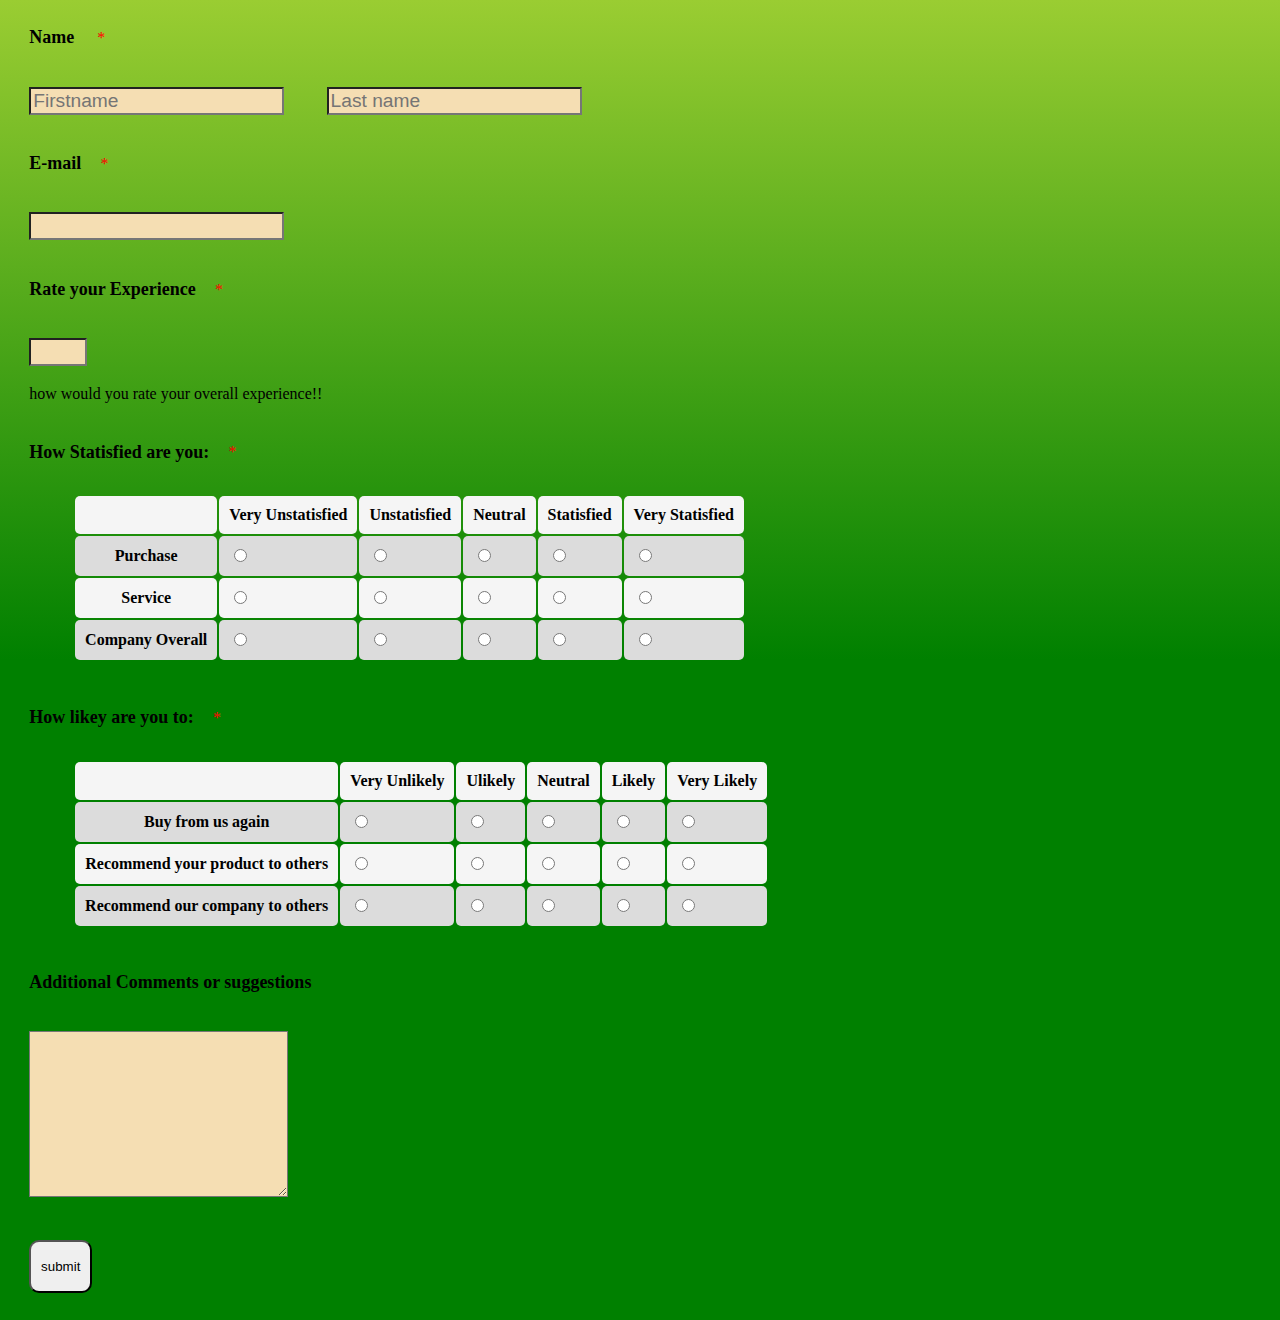
<file: index.html>
<!DOCTYPE html>
<html lang="en">
  <head>
    <meta charset="UTF-8" />
    <meta http-equiv="X-UA-Compatible" content="IE=edge" />
    <meta name="viewport" content="width=device-width, initial-scale=1.0" />
    <link rel="stylesheet" type="text/css" href="style.css" />
    <title>Sample Survey-Form</title>
  </head>
  <body>
    <form id="form" method="Post">
      <label for="firstname" class="head">Name</label>
      <span class="man">*</span><br />
      <input
        type="text"
        placeholder="Firstname"
        id="firstname"
        class="input"
        required
      />
      <input
        id="lastname"
        type="text"
        placeholder="Last name"
        class="input"
        required
      /><br />
      <label for="email" class="head">E-mail</label><span class="man">*</span
      ><br />
      <input type="email" class="input" id="email" required /><br />
      <label for="experience" class="head">Rate your Experience</label
      ><span class="man">*</span><br />
      <input
        type="number"
        class="input"
        id="experience"
        min="1"
        max="5"
        required
      /><br />
      <p>how would you rate your overall experience!!</p>
      <table class="table">
        <span class="head">How Statisfied are you:</span>
        <span class="man">*</span>
        <tr>
          <th class="tablemargin"></th>
          <th class="tablemargin">Very Unstatisfied</th>
          <th class="tablemargin">Unstatisfied</th>
          <th class="tablemargin">Neutral</th>
          <th class="tablemargin">Statisfied</th>
          <th class="tablemargin">Very Statisfied</th>
        </tr>
        <tr>
          <th class="tablemargin">Purchase</th>
          <td class="tablemargin">
            <input type="radio" name="statisfied1" value="1" required />
          </td>
          <td class="tablemargin">
            <input type="radio" name="statisfied1" value="2" />
          </td>
          <td class="tablemargin">
            <input type="radio" name="statisfied1" value="3" />
          </td>
          <td class="tablemargin">
            <input type="radio" name="statisfied1" value="4" />
          </td>
          <td class="tablemargin">
            <input type="radio" name="statisfied1" value="5" />
          </td>
        </tr>
        <tr>
          <th class="tablemargin">Service</th>
          <td class="tablemargin">
            <input type="radio" name="statisfied2" value="1" required />
          </td>
          <td class="tablemargin">
            <input type="radio" name="statisfied2" value="2" />
          </td>
          <td class="tablemargin">
            <input type="radio" name="statisfied2" value="3" />
          </td>
          <td class="tablemargin">
            <input type="radio" name="statisfied2" value="4" />
          </td>
          <td class="tablemargin">
            <input type="radio" name="statisfied2" value="5" />
          </td>
        </tr>
        <tr>
          <th class="tablemargin">Company Overall</th>
          <td class="tablemargin">
            <input type="radio" name="statisfied3" value="1" required />
          </td>
          <td class="tablemargin">
            <input type="radio" name="statisfied3" value="2" />
          </td>
          <td class="tablemargin">
            <input type="radio" name="statisfied3" value="3" />
          </td>
          <td class="tablemargin">
            <input type="radio" name="statisfied3" value="4" />
          </td>
          <td class="tablemargin">
            <input type="radio" name="statisfied3" value="5" />
          </td>
        </tr>
      </table>
      <table class="table">
        <span class="head">How likey are you to:</span>
        <span class="man">*</span>
        <tr>
          <th class="tablemargin"></th>
          <th class="tablemargin">Very Unlikely</th>
          <th class="tablemargin">Ulikely</th>
          <th class="tablemargin">Neutral</th>
          <th class="tablemargin">Likely</th>
          <th class="tablemargin">Very Likely</th>
        </tr>
        <tr>
          <th class="tablemargin">Buy from us again</th>
          <td class="tablemargin">
            <input type="radio" name="likely1" value="1" required />
          </td>
          <td class="tablemargin">
            <input type="radio" name="likely1" value="2" />
          </td>
          <td class="tablemargin">
            <input type="radio" name="likely1" value="3" />
          </td>
          <td class="tablemargin">
            <input type="radio" name="likely1" value="4" />
          </td>
          <td class="tablemargin">
            <input type="radio" name="likely1" value="5" />
          </td>
        </tr>
        <tr>
          <th class="tablemargin">Recommend your product to others</th>
          <td class="tablemargin">
            <input type="radio" name="likely2" value="1" required />
          </td>
          <td class="tablemargin">
            <input type="radio" name="likely2" value="2" />
          </td>
          <td class="tablemargin">
            <input type="radio" name="likely2" value="3" />
          </td>
          <td class="tablemargin">
            <input type="radio" name="likely2" value="4" />
          </td>
          <td class="tablemargin">
            <input type="radio" name="likely2" value="5" />
          </td>
        </tr>
        <tr>
          <th class="tablemargin">Recommend our company to others</th>
          <td class="tablemargin">
            <input type="radio" name="likely3" value="1" required />
          </td>
          <td class="tablemargin">
            <input type="radio" name="likely3" value="2" />
          </td>
          <td class="tablemargin">
            <input type="radio" name="likely3" value="3" />
          </td>
          <td class="tablemargin">
            <input type="radio" name="likely3" value="4" />
          </td>
          <td class="tablemargin">
            <input type="radio" name="likely3" value="5" />
          </td>
        </tr>
      </table>
      <label for="suggestions" class="head"
        >Additional Comments or suggestions</label
      ><br />
      <textarea id="suggestions" class="input"></textarea>
      <br />
      <button class="button" type="submit" name="button">submit</button>
    </form>
  </body>
</html>
</file>
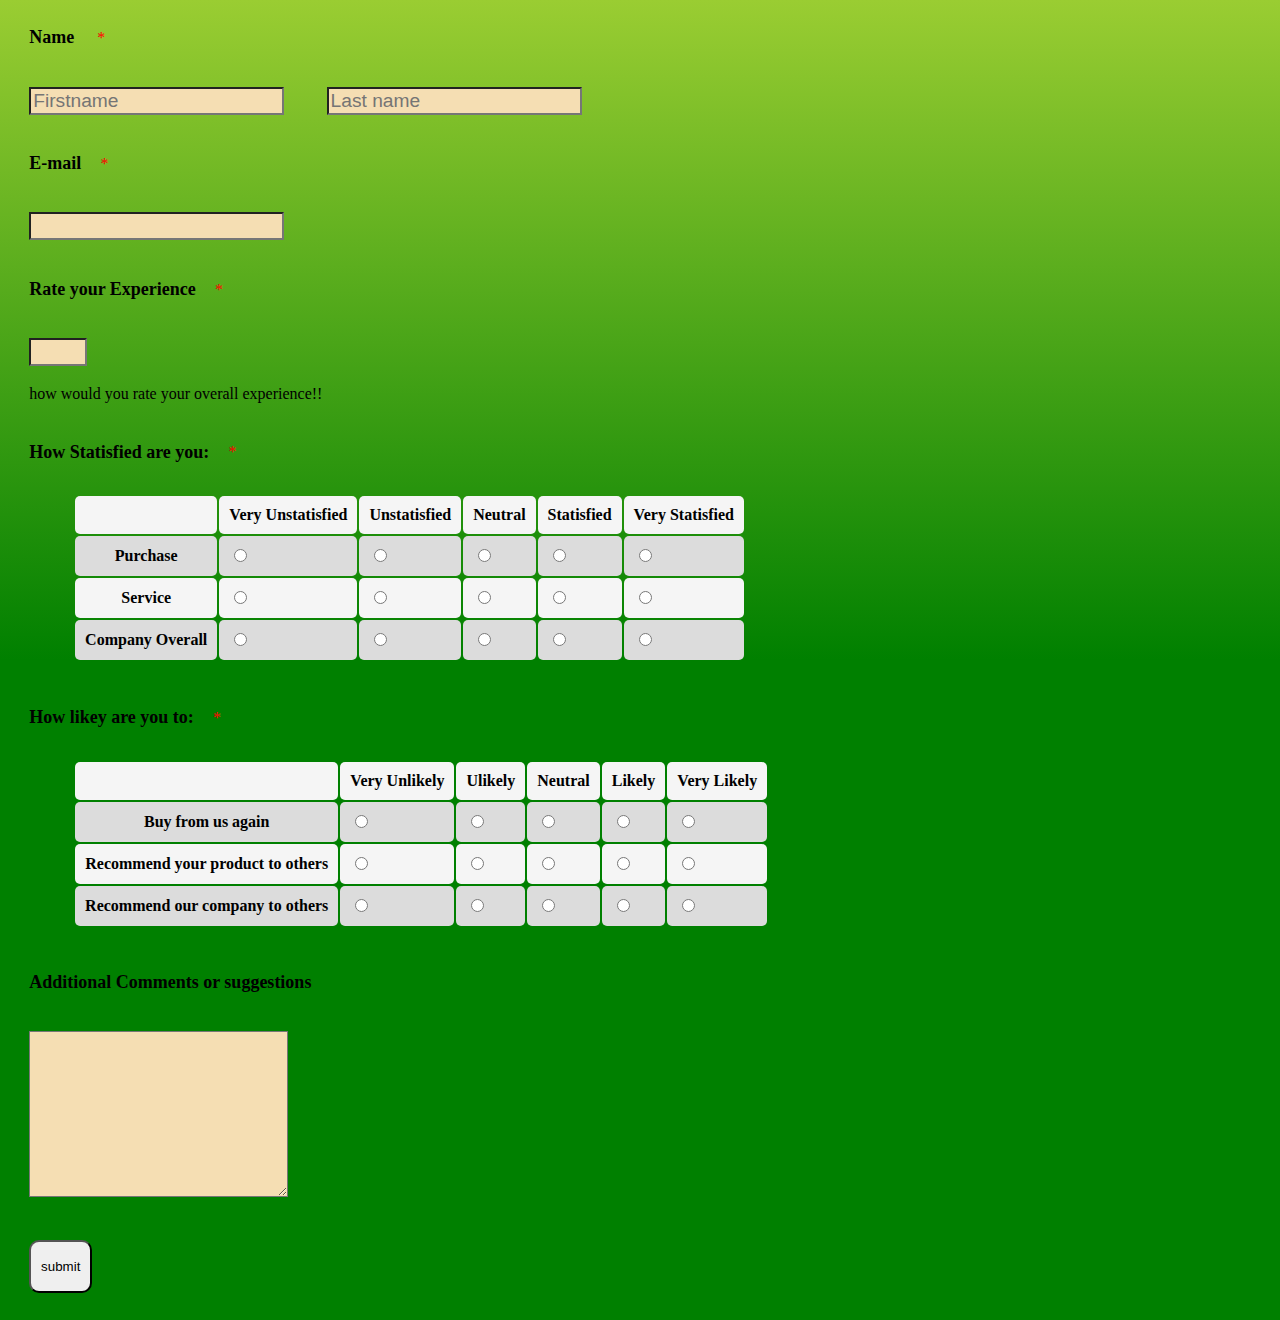
<file: html Practice/form/index.html>
<!DOCTYPE html>
<html lang="en">
  <head>
    <meta charset="UTF-8" />
    <meta http-equiv="X-UA-Compatible" content="IE=edge" />
    <meta name="viewport" content="width=device-width, initial-scale=1.0" />
    <link rel="stylesheet" type="text/css" href="style.css" />
    <title>Sample Survey-Form</title>
  </head>
  <body>
    <form id="form" method="Post">
      <label for="firstname" class="head">Name</label>
      <span class="man">*</span><br />
      <input
        type="text"
        placeholder="Firstname"
        id="firstname"
        class="input"
        required
      />
      <input
        id="lastname"
        type="text"
        placeholder="Last name"
        class="input"
        required
      /><br />
      <label for="email" class="head">E-mail</label><span class="man">*</span
      ><br />
      <input type="email" class="input" id="email" required /><br />
      <label for="experience" class="head">Rate your Experience</label
      ><span class="man">*</span><br />
      <input
        type="number"
        class="input"
        id="experience"
        min="1"
        max="5"
        required
      /><br />
      <p>how would you rate your overall experience!!</p>
      <table class="table">
        <span class="head">How Statisfied are you:</span>
        <span class="man">*</span>
        <tr>
          <th class="tablemargin"></th>
          <th class="tablemargin">Very Unstatisfied</th>
          <th class="tablemargin">Unstatisfied</th>
          <th class="tablemargin">Neutral</th>
          <th class="tablemargin">Statisfied</th>
          <th class="tablemargin">Very Statisfied</th>
        </tr>
        <tr>
          <th class="tablemargin">Purchase</th>
          <td class="tablemargin">
            <input type="radio" name="statisfied1" value="1" required />
          </td>
          <td class="tablemargin">
            <input type="radio" name="statisfied1" value="2" />
          </td>
          <td class="tablemargin">
            <input type="radio" name="statisfied1" value="3" />
          </td>
          <td class="tablemargin">
            <input type="radio" name="statisfied1" value="4" />
          </td>
          <td class="tablemargin">
            <input type="radio" name="statisfied1" value="5" />
          </td>
        </tr>
        <tr>
          <th class="tablemargin">Service</th>
          <td class="tablemargin">
            <input type="radio" name="statisfied2" value="1" required />
          </td>
          <td class="tablemargin">
            <input type="radio" name="statisfied2" value="2" />
          </td>
          <td class="tablemargin">
            <input type="radio" name="statisfied2" value="3" />
          </td>
          <td class="tablemargin">
            <input type="radio" name="statisfied2" value="4" />
          </td>
          <td class="tablemargin">
            <input type="radio" name="statisfied2" value="5" />
          </td>
        </tr>
        <tr>
          <th class="tablemargin">Company Overall</th>
          <td class="tablemargin">
            <input type="radio" name="statisfied3" value="1" required />
          </td>
          <td class="tablemargin">
            <input type="radio" name="statisfied3" value="2" />
          </td>
          <td class="tablemargin">
            <input type="radio" name="statisfied3" value="3" />
          </td>
          <td class="tablemargin">
            <input type="radio" name="statisfied3" value="4" />
          </td>
          <td class="tablemargin">
            <input type="radio" name="statisfied3" value="5" />
          </td>
        </tr>
      </table>
      <table class="table">
        <span class="head">How likey are you to:</span>
        <span class="man">*</span>
        <tr>
          <th class="tablemargin"></th>
          <th class="tablemargin">Very Unlikely</th>
          <th class="tablemargin">Ulikely</th>
          <th class="tablemargin">Neutral</th>
          <th class="tablemargin">Likely</th>
          <th class="tablemargin">Very Likely</th>
        </tr>
        <tr>
          <th class="tablemargin">Buy from us again</th>
          <td class="tablemargin">
            <input type="radio" name="likely1" value="1" required />
          </td>
          <td class="tablemargin">
            <input type="radio" name="likely1" value="2" />
          </td>
          <td class="tablemargin">
            <input type="radio" name="likely1" value="3" />
          </td>
          <td class="tablemargin">
            <input type="radio" name="likely1" value="4" />
          </td>
          <td class="tablemargin">
            <input type="radio" name="likely1" value="5" />
          </td>
        </tr>
        <tr>
          <th class="tablemargin">Recommend your product to others</th>
          <td class="tablemargin">
            <input type="radio" name="likely2" value="1" required />
          </td>
          <td class="tablemargin">
            <input type="radio" name="likely2" value="2" />
          </td>
          <td class="tablemargin">
            <input type="radio" name="likely2" value="3" />
          </td>
          <td class="tablemargin">
            <input type="radio" name="likely2" value="4" />
          </td>
          <td class="tablemargin">
            <input type="radio" name="likely2" value="5" />
          </td>
        </tr>
        <tr>
          <th class="tablemargin">Recommend our company to others</th>
          <td class="tablemargin">
            <input type="radio" name="likely3" value="1" required />
          </td>
          <td class="tablemargin">
            <input type="radio" name="likely3" value="2" />
          </td>
          <td class="tablemargin">
            <input type="radio" name="likely3" value="3" />
          </td>
          <td class="tablemargin">
            <input type="radio" name="likely3" value="4" />
          </td>
          <td class="tablemargin">
            <input type="radio" name="likely3" value="5" />
          </td>
        </tr>
      </table>
      <label for="suggestions" class="head"
        >Additional Comments or suggestions</label
      ><br />
      <textarea id="suggestions" class="input"></textarea>
      <br />
      <button class="button" type="submit" name="button">submit</button>
    </form>
  </body>
</html>
</file>
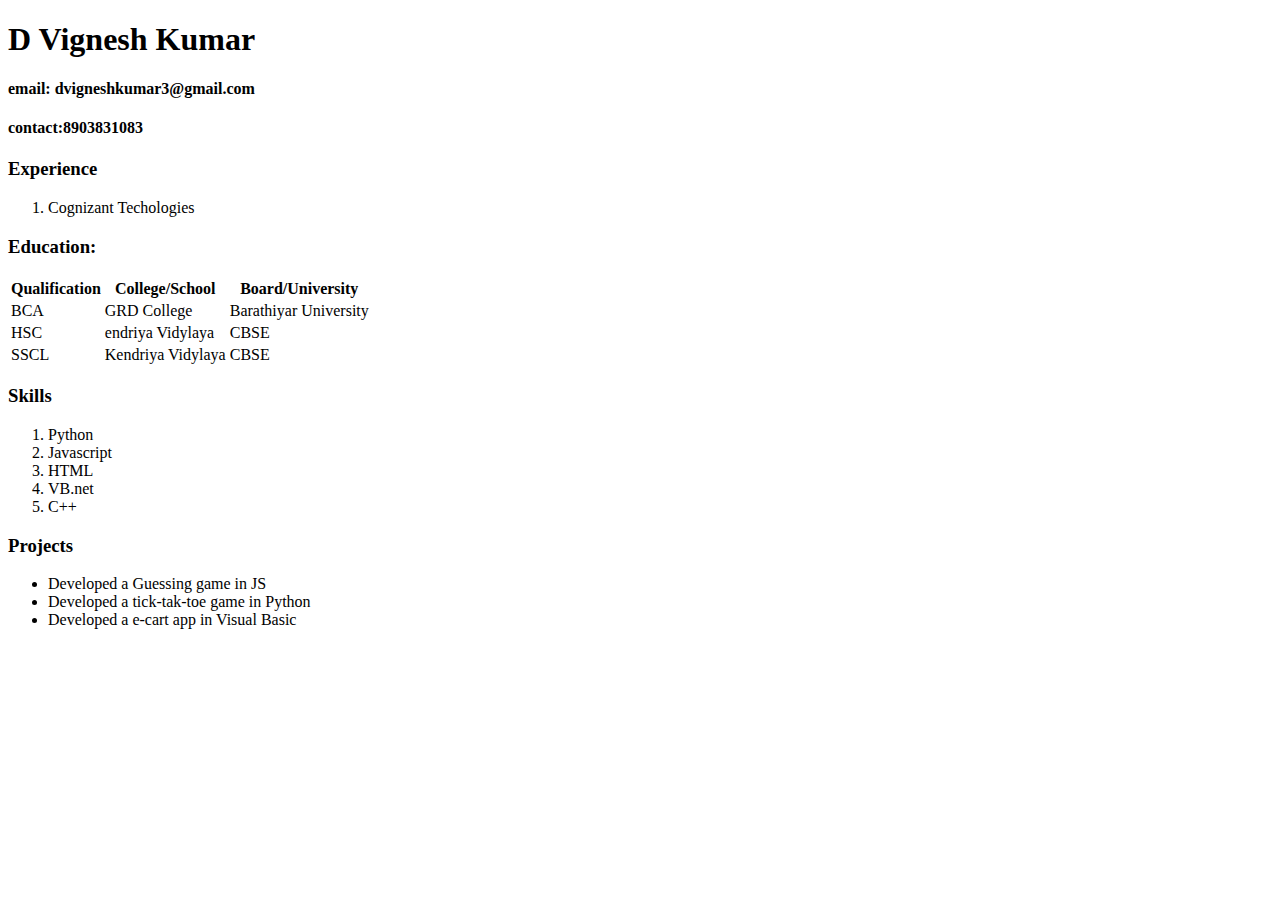
<file: html Practice/vickyresume.html>
<!DOCTYPE html>
<html lang="en">

<head>
    <meta charset="UTF-8">
    <meta http-equiv="X-UA-Compatible" content="IE=edge">
    <meta name="viewport" content="width=device-width, initial-scale=1.0">
    <title>Vignesh Resume</title>
</head>

<body>
    <!--  -->
    <h1>D Vignesh Kumar</h1>
    <h4>email: dvigneshkumar3@gmail.com</h4>
    <h4>contact:8903831083</h4>

    <h3>Experience</h3>
    <ol>
        <li>Cognizant Techologies</li>
    </ol>
    <h3>Education:</h3>
    <table>
        <tr>
            <th>
                Qualification
            </th>
            <th>
                College/School
            </th>
            <th>
                Board/University
            </th>
        </tr>
        <tr>
            <td>
                BCA
            </td>
            <td>GRD College</td>
            <td>Barathiyar University</td>
        </tr>
        <tr>
            <td>HSC</td>
            <td>endriya Vidylaya</td>
            <td>CBSE</td>
        </tr>
        <tr>
            <td>SSCL</td>
            <td>Kendriya Vidylaya</td>
            <td>CBSE</td>
        </tr>
    </table>
    </table>


    <h3>Skills</h3>
    <ol>
        <li>Python</li>
        <li>Javascript</li>
        <li>HTML</li>
        <li>VB.net</li>
        <li> C++</li>
    </ol>
    <h3>Projects</h3>
    <ul>
        <li>Developed a Guessing game in JS</li>
        <li>Developed a tick-tak-toe game in Python</li>
        <li>Developed a e-cart app in Visual Basic</li>
    </ul>
</body>

</html>
</file>
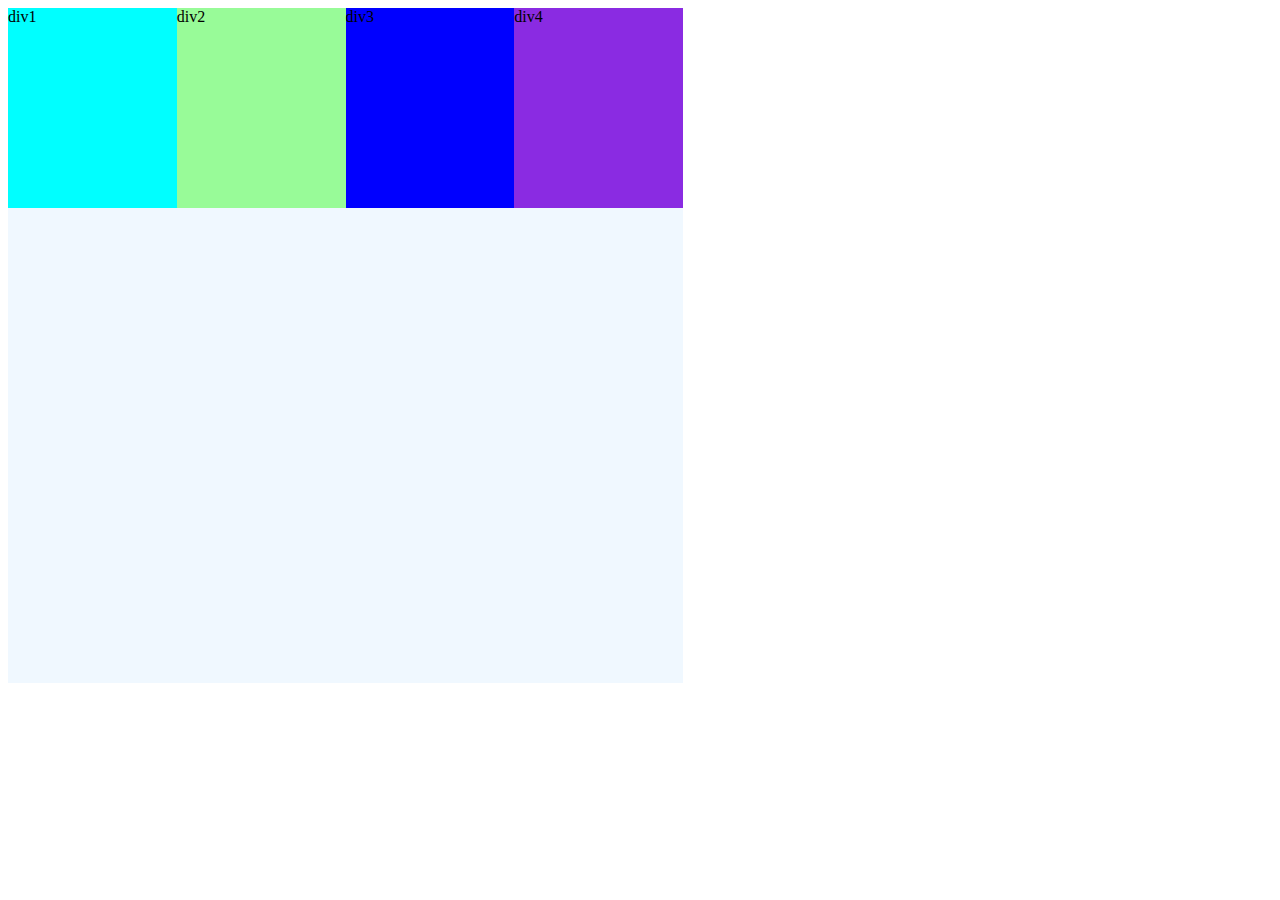
<file: JS_start/flex.html>
<!DOCTYPE html>
<html lang="en">
<head>
    <meta charset="UTF-8">
    <meta http-equiv="X-UA-Compatible" content="IE=edge">
    <meta name="viewport" content="width=device-width, initial-scale=1.0">
    <link rel="stylesheet" href="flexs.css" type="text/css">
    <title>flexs</title>
</head>
<body>
    <div id='container'>
        <div id="div1">
            div1
        </div>
        <div id="div2">
            div2
        </div>
        <div id="div3">
            div3
        </div>
        <div id="div4">
            div4

        </div>
    </div>
</body>
</html>
</file>
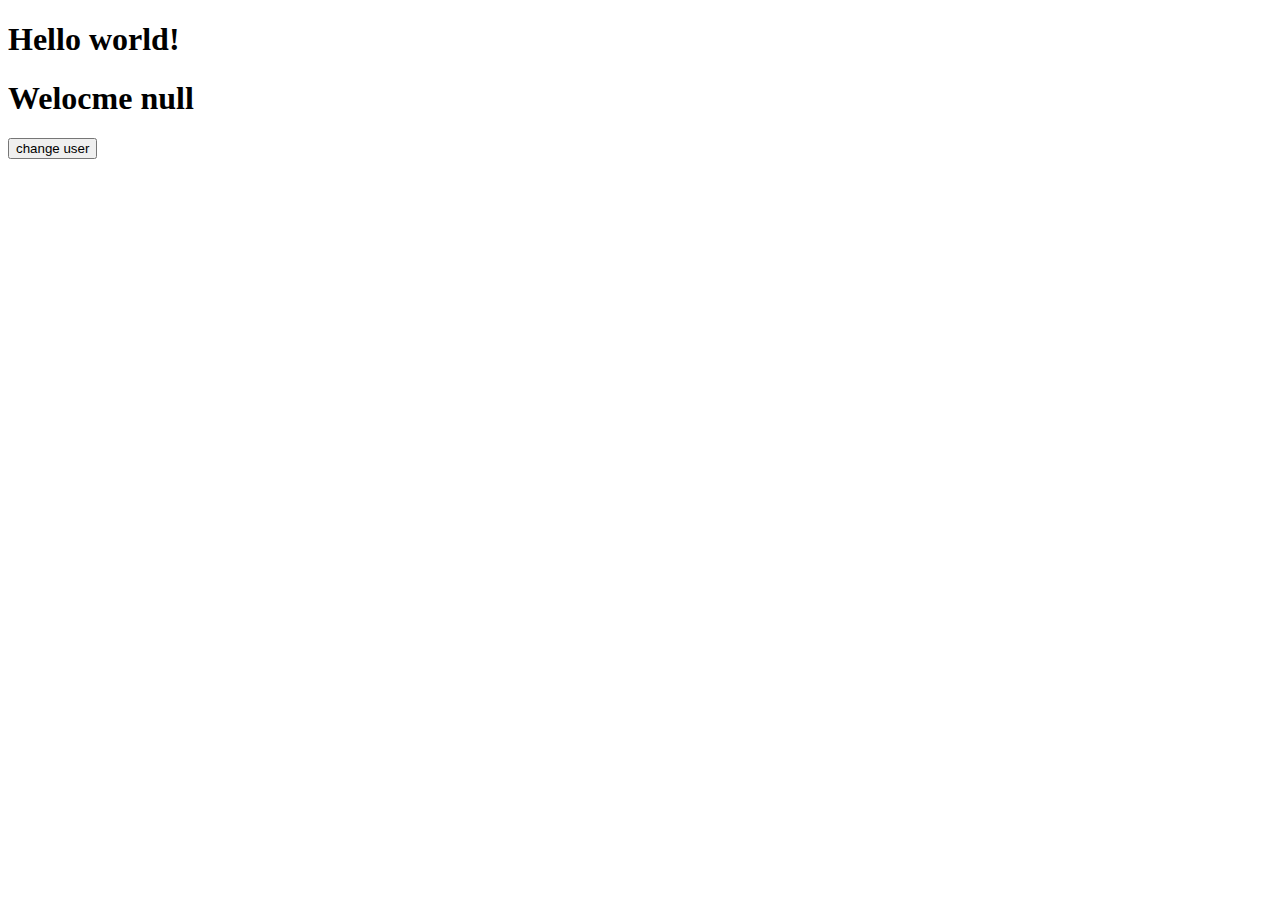
<file: JS_start/hello.html>
<!DOCTYPE html>
<html>
    <hezd>
        <title>
            Hello World
        </title>
    </hezd>
    <body>
        <h1>this is cool</h1>
        <h1 id='head'> </h1>
        <button>change user</button>

        <script src='hello.js'>

        </script>
    </body>
</html>
</file>
<file: style.css>
body {
  margin-left: 10px;
  background-image: linear-gradient(yellowgreen, green 50%);
}
.head {
  font-weight: bold;
  font-size: large;
  display: inline-block;
  margin: 1.2rem;
}
.man {
  color: red;
}

.input {
  font-size: 1.2rem;
  margin: 1.2rem;
  background-color: wheat;
}

p {
  margin: 1.2rem;
  font-weight: 300;
}
.table {
  margin-left: 5%;
  margin-bottom: 2%;
  margin-top: 1%;
}
#experience {
  margin-bottom: 0px;
}
.tablemargin {
  margin: 20px;
  padding: 10px;
  border-radius: 5px;
}

.button {
  margin: 1.2rem;
  display: inline-block;
  width: 5%;
  height: 3.3rem;
  border-radius: 10px;
}

#suggestions {
  width: 20%;
  height: 10rem;
}
tr:nth-child(2n) {
  background-color: gainsboro;
}
tr:nth-child(odd) {
  background-color: whitesmoke;
}
tr {
  margin: 1.2em;
  padding: 1.2rem;
}
</file>
<file: html Practice/form/style.css>
body {
  margin-left: 10px;
  background-image: linear-gradient(yellowgreen, green 50%);
}
.head {
  font-weight: bold;
  font-size: large;
  display: inline-block;
  margin: 1.2rem;
}
.man {
  color: red;
}

.input {
  font-size: 1.2rem;
  margin: 1.2rem;
  background-color: wheat;
}

p {
  margin: 1.2rem;
  font-weight: 300;
}
.table {
  margin-left: 5%;
  margin-bottom: 2%;
  margin-top: 1%;
}
#experience {
  margin-bottom: 0px;
}
.tablemargin {
  margin: 20px;
  padding: 10px;
  border-radius: 5px;
}

.button {
  margin: 1.2rem;
  display: inline-block;
  width: 5%;
  height: 3.3rem;
  border-radius: 10px;
}

#suggestions {
  width: 20%;
  height: 10rem;
}
tr:nth-child(2n) {
  background-color: gainsboro;
}
tr:nth-child(odd) {
  background-color: whitesmoke;
}
tr {
  margin: 1.2em;
  padding: 1.2rem;
}
</file>
<file: JS_start/flexs.css>
#container{
    height: 75vh;
    width: 75vh;
    display: flex;
    background-color: aliceblue;
    justify-content: center;
    
    
}
#container div{
    width: 200px;
    height: 200px; 
    position: relative;
    
}

#div1{
    background-color: aqua;
     
}
#div2{
    background-color: palegreen;
  



}

#div3{
    background-color: blue;
    
    
}
#div4{
    background-color: blueviolet;
    
    
}
</file>
